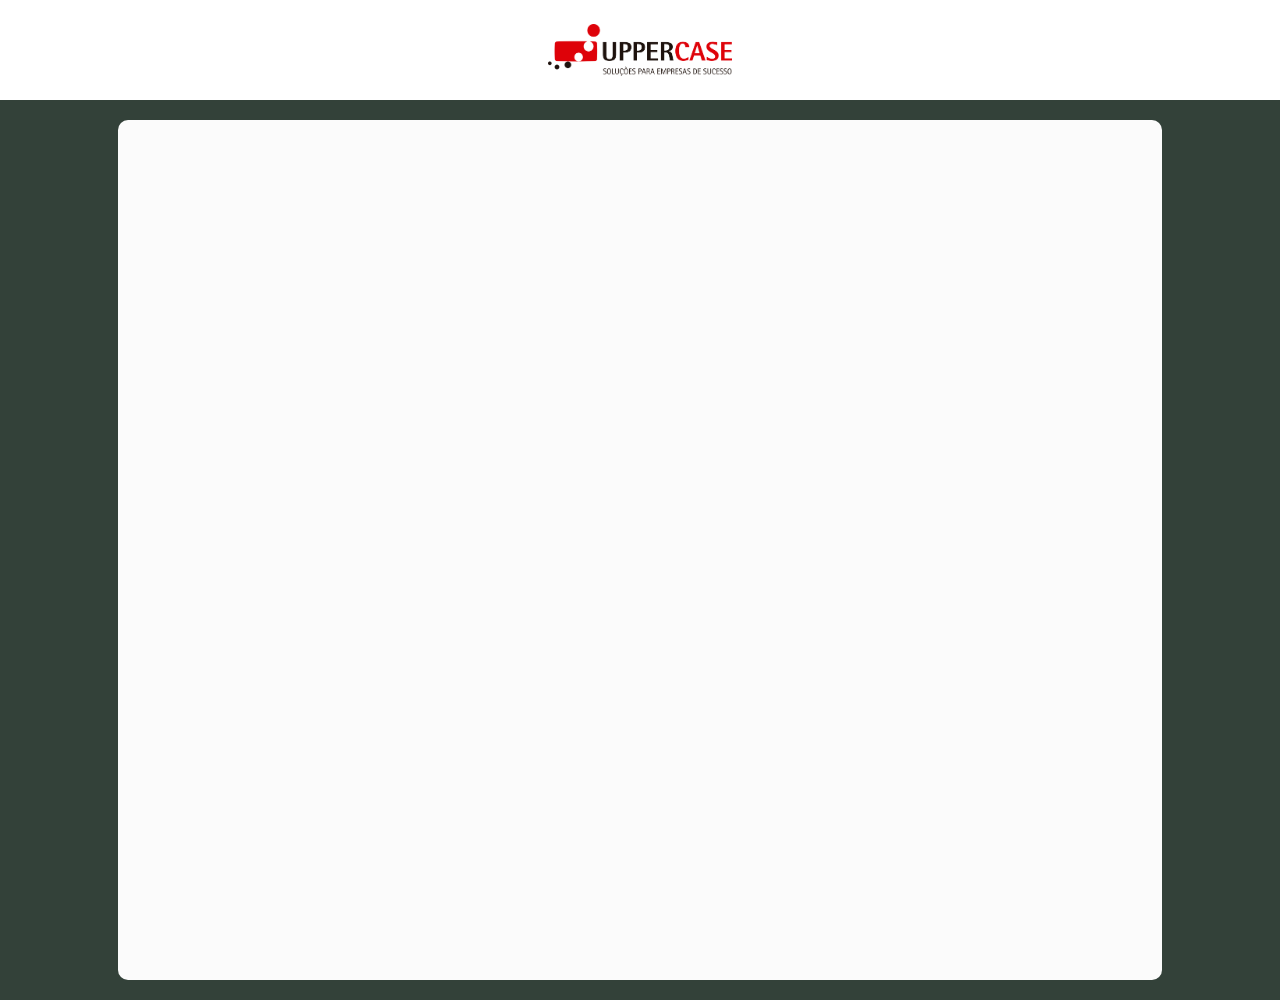
<file: form.html>
<!DOCTYPE html>
<html>
  <head>
    <meta charset="utf-8" />
    <title>Desafio Front-end - Miguel</title>
    <link rel="preconnect" href="https://fonts.gstatic.com" />
    <link
      href="https://fonts.googleapis.com/css2?family=Roboto:wght@700&display=swap"
      rel="stylesheet"
    />
    <link
      href="https://kendo.cdn.telerik.com/2020.3.1118/styles/kendo.common.min.css"
      rel="stylesheet"
    />
    <link
      href="https://kendo.cdn.telerik.com/2020.3.1118/styles/kendo.default.min.css"
      rel="stylesheet"
    />
    <script src="https://code.jquery.com/jquery-1.12.3.min.js"></script>
    <script src="https://kendo.cdn.telerik.com/2020.3.1118/js/kendo.all.min.js"></script>
    <link rel="stylesheet" href="style.css" />
  </head>
  <body>
    <header>
      <a href="index.html">
        <img src="/img/logo_horizontal.png" alt="UPPERCASE Consultoria logo" />
      </a>
    </header>

    <section class="content">
      <section class="container form-container">
        <form id="form">
          <!-- <input id="nameInput" /> -->
        </form>
      </section>
    </section>
    <script>
      // https://stackoverflow.com/questions/105034/how-to-create-a-guid-uuid
      // Function shared by Jed Schmidt
      const UUIDv4 = function b(a) {
        return a
          ? (a ^ ((Math.random() * 16) >> (a / 4))).toString(16)
          : ([1e7] + -1e3 + -4e3 + -8e3 + -1e11).replace(/[018]/g, b);
      };
      const API_URL =
        "https://avaliacao1.azurewebsites.net/api/v1/client/clients";

      $(document).ready(function () {
        const form = $("#form");
        form.kendoForm({
          validatable: { validationSummary: true },
          orientation: "vertical",
          formData: {
            NumericTextBox: 1,
          },
          items: [
            {
              field: "TextBox",
              label: "Nome do Cliente:",
              validation: { required: true },
            },
          ],
        });

        const textbox = $("#TextBox");
        form.on("submit", async (e) => {
          e.preventDefault();
          $.ajax({
            type: "POST",
            url: API_URL,
            contentType: "application/json",
            dataType: "json",
            data: JSON.stringify({
              IdClient: UUIDv4(),
              NameClient: textbox.val(),
            }),
            success: () => {
              location.href = "index.html";
            },
            error: (error) => {
              throw new Error(error);
            },
          });
        });
      });
    </script>
  </body>
</html>
</file>
<file: style.css>
:root {
  font-size: 62.5%;
}

body {
  margin: 0;
  padding: 0;
  background-color: #334139;
  font-family: "Roboto", sans-serif;
}

body::-webkit-scrollbar {
  width: 0.65rem;
}

body::-webkit-scrollbar-thumb {
  background-color: #748279;
}

body::-webkit-scrollbar-track {
  background-color: #f0f0f0;
}
header {
  display: flex;
  align-items: center;
  background-color: #fff;
  height: 10rem;
  padding: 0 2.5rem;
}

header a {
  display: flex;
  align-items: center;
  justify-content: center;
}

header a img {
  width: 15%;
}

.content {
  height: 100vh;
  max-width: 100vw;
  display: flex;
  justify-content: center;
  /* align-items: center; */
}

.container {
  background-color: #fbfbfb;
  width: 80%;
  border-radius: 10px;
  margin: 2rem 0;
}
.container .top {
  background-color: #c4c4c4;
  padding: 1.5rem;
  border-radius: 10px 10px 0 0;
  display: flex;
  align-items: center;
  justify-content: space-between;
}

.container .top a img {
  width: 50%;
}

.form-container {
  padding: 3rem 1rem;
}

.form-container label {
  font-size: 1.6rem;
}

.form-container input {
  height: 3.2rem;
  font-size: 1.4rem;
}

.form-container button {
  font-size: 1.5rem;
  width: 20rem;
  height: 3rem;
  margin: 0 1.2rem;
}

.form-container .k-select {
  display: flex;
  flex-direction: column;
  align-items: center;
  justify-content: center;
}

.btn-edit {
  background-color: #f7ef54;
  color: #555555;
}

.btn-destroy {
  background-color: #e35849;
  /* color: #1f1f11; */
}

.btn-destroy:hover {
  background-color: #bf301d;
  color: #363636;
}

.btn-edit:hover {
  background-color: #c9a932;
  color: #363636;
}

#edit {
  display: flex;
  align-items: center;
}

#edit label {
  margin: 0 1rem;
  color: #383838;
  font-size: 1.6rem;
  width: 100%;
}

#edit input {
  border: none;
  outline: none;
  border-radius: 5px 0 0 5px;
  height: 2.4rem;
  padding: 0.1rem 1rem;
  width: 100%;
}

.btn-confirm {
  height: 2.55rem;
  border: 1px solid #6ecf25;
  border-radius: 0 5px 5px 0;
  background-color: #80e831;
  color: #fff;
}

.btn-confirm:focus {
  background-color: #6ab531;
  outline: none;
}

.visibility-hidden {
  visibility: hidden;
}
</file>
